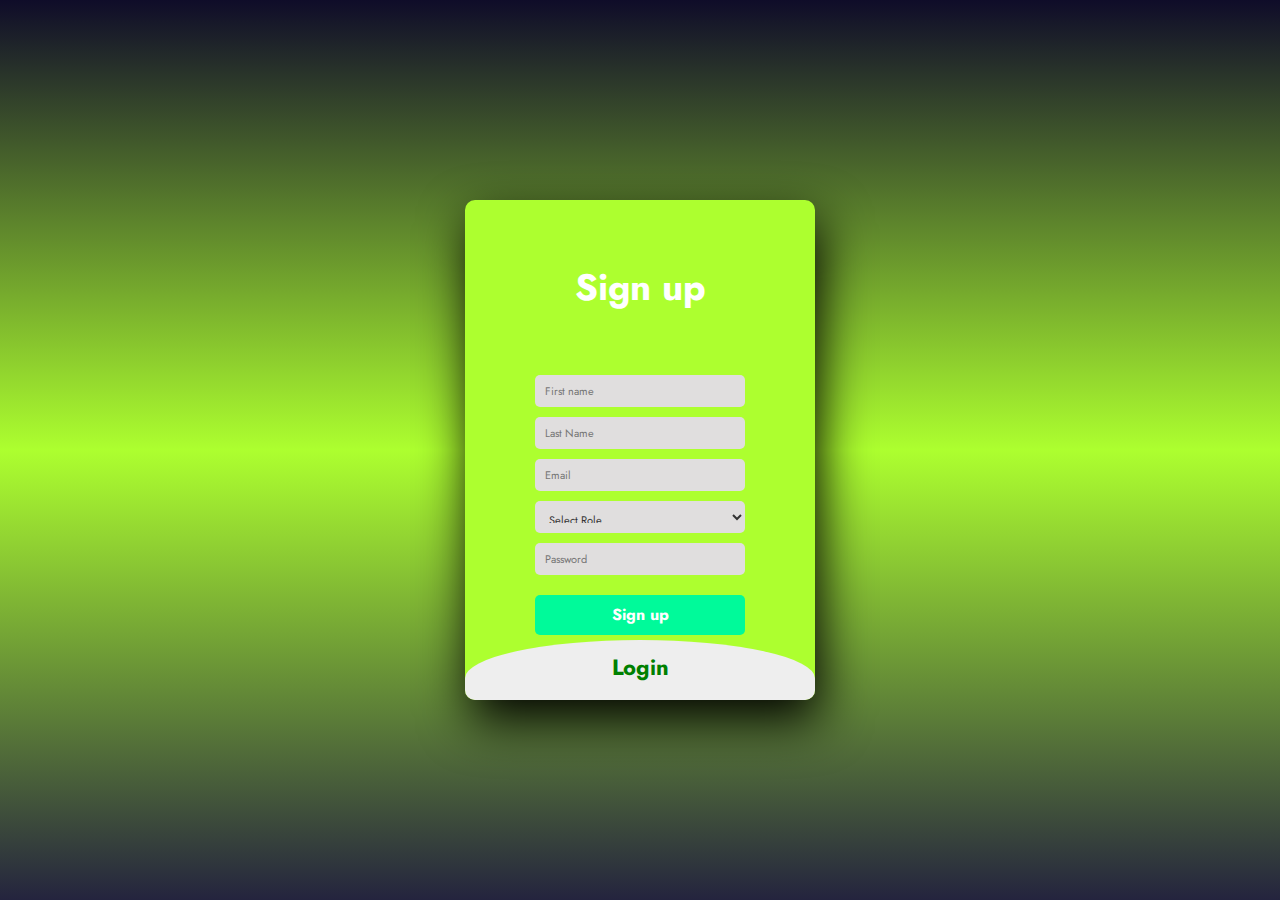
<file: index.html>
<!DOCTYPE html>
<html>
<head>
	<title>Slide Navbar</title>
	<meta charset="UTF-8">
	<meta name="viewport" content="width=device-width, initial-scale=1.0">
	<link rel="stylesheet"href="Assets/styles/style.css">
	<link rel="stylesheet"href="Assets/styles/dashBoardStyles.css">
	<link href="https://fonts.googleapis.com/css2?family=Jost:wght@500&display=swap" rel="stylesheet">
	<link href="https://cdn.jsdelivr.net/npm/bootstrap@5.3.3/dist/css/bootstrap.min.css" rel="stylesheet" integrity="sha384-QWTKZyjpPEjISv5WaRU9OFeRpok6YctnYmDr5pNlyT2bRjXh0JMhjY6hW+ALEwIH" crossorigin="anonymous">
</head>

<body class="b1">

	<div class="main1">
		<input type="checkbox" id="chk" aria-hidden="true">
			<div class="signup">
				<form>
					<label for="chk" aria-hidden="true" class="label1">Sign up</label>
					<input type="text" name="txt" placeholder="First name" required=""class="field"id="usernameText">
					<input type="email" name="email" placeholder="Last Name" required=""class="field"id="lastname">
					<input type="email" name="email" placeholder="Email" required=""class="field"id="emailText">

					<select class="field" id="roleselect">
						<option value="" disabled selected>Select Role</option>
						<!-- Options will be dynamically added -->
					</select>

					<input type="password" name="pswd" placeholder="Password" required=""class="field"id="passwordtext">
					<button id="signUPBtn"class="button1">Sign up</button>
				</form>
			</div>

			<div class="login">
				<form>
					<label for="chk" aria-hidden="true"class="label1">Login</label>
					<input type="email" name="email" placeholder="Email" required=""class="field" id="emailText2">
					<input type="password" name="pswd" placeholder="Password" required=""class="field" id="passwordtext2">
					<button class="button1"id="signInBTN">Login</button>
				</form>
			</div>
	</div>

	<script src="controller/loginController.js"></script>
	<script src="controller/js/jquery-1.11.3.min.js"></script>
	<script src="https://cdn.jsdelivr.net/npm/bootstrap@5.3.3/dist/js/bootstrap.bundle.min.js" integrity="sha384-YvpcrYf0tY3lHB60NNkmXc5s9fDVZLESaAA55NDzOxhy9GkcIdslK1eN7N6jIeHz" crossorigin="anonymous"></script>
</body>
</html>
</file>
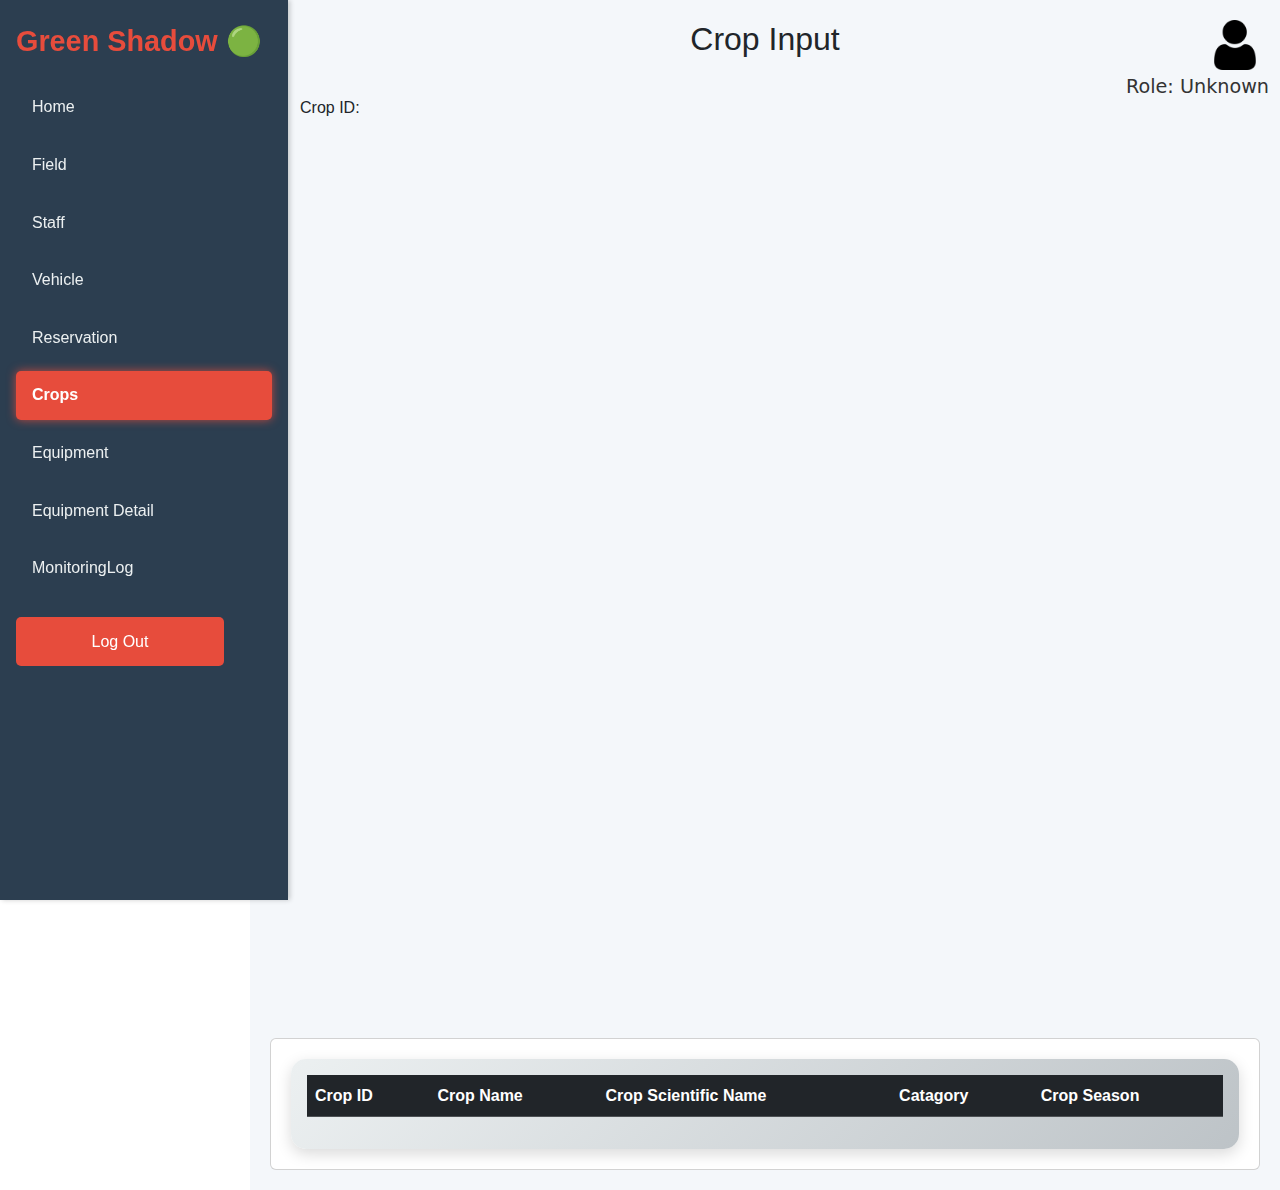
<file: pages/crop.html>
<!DOCTYPE html>
<html lang="en">
<head>
    <meta charset="UTF-8">
    <title>Title</title>
    <link rel="stylesheet" href="../Assets/styles/dashBoardStyles.css">
    <link rel="stylesheet" href="../Assets/styles/style.css">
    <link href="https://cdn.jsdelivr.net/npm/bootstrap@5.3.3/dist/css/bootstrap.min.css" rel="stylesheet" integrity="sha384-QWTKZyjpPEjISv5WaRU9OFeRpok6YctnYmDr5pNlyT2bRjXh0JMhjY6hW+ALEwIH" crossorigin="anonymous">
</head>
<body>

<img src="../Assets/images/menu.png" class="hamburger" id="hamburger">
<div class="header-container" style="position: relative;">
    <img src="../Assets/images/user.png" class="account" id="accountIcon" alt="Account Icon">
    <h1 id="accountname">example</h1>
</div>
<div class="dashboard-container">
    <!-- Sidebar -->
    <aside class="sidebar" id="sidebar">

        <h2>Green Shadow 🟢</h2>
        <nav class="sidebar-nav">
            <a href="dashBoard.html">Home</a>
            <a href="field.html">Field</a>
            <a href="staffPage.html">Staff</a>
            <a href="vehicle.html">Vehicle</a>
            <a href="reservation.html">Reservation</a>
            <a href="crop.html"class="active">Crops</a>
            <a href="equipMent.html">Equipment</a>
            <a href="equipmentDetail.html">Equipment Detail</a>
            <a href="monitoringLog.html">MonitoringLog</a>
            <button id="logoutBtn" style="width: 13rem;">Log Out</button>
        </nav>
    </aside>

    <!-- Main Content -->
    <main class="content ">
        <h2 class="text-center">Crop Input</h2>
        <div style="padding: 30px;">
            Crop ID:<label id="lbl4"></label>
        </div>
        <br>
        <br>
        <div class="card anim1">
            <div class="card-body mainContent">

                <div class="input-group mb-4">
                    <span class="input-group-text" id="addon-wrapping1">Crop Name</span>
                    <input id="cropName_C" type="text" class="form-control" placeholder="Enter Crop name" aria-label="Field Name" aria-describedby="addon-wrapping">
                </div>

                <div class="input-group mb-4">
                    <span class="input-group-text" id="addon-wrapping2">Crop Scientific Name</span>
                    <input id="cropScientific_C" type="text" class="form-control" placeholder="Enter Scientific name" aria-label="Field Name" aria-describedby="addon-wrapping">
                </div>


                <div class="input-group mb-3">
                    <label class="input-group-text" for="category_C">Category</label>
                    <select class="form-select" id="category_C">
                        <option selected>Choose...</option>
                        <!--<option value="1">One</option>
                        <option value="2">Two</option>
                        <option value="3">Three</option>-->
                    </select>
                </div>

                <div class="input-group mb-3">
                    <label class="input-group-text" for="cropSeason_C">Crop Season</label>
                    <select class="form-select" id="cropSeason_C">
                        <option selected>Choose...</option>
                        <!--<option value="1">One</option>
                        <option value="2">Two</option>
                        <option value="3">Three</option>-->
                    </select>
                </div>

                <div class="">
                    <div class="input-group mb-4">
                        <input  type="file" class="form-control" id="inputGroupFile01">
                    </div>

                    <img id="previewImage3" class="rounded float-start mb-4" style="max-width: 45%;" alt="Preview Image 1">
                </div>
                <br>
                <br>
                <br>
                <br>
                <br>
                <br>
                <br>
                <br>
                <br>
                <br>
                <br>
                <br>
                <br>
                <br>
                <br>
                <br>

                <button type="button" class="btn btn-primary button10" id="addBtn_C">ADD</button>
                <button type="button" class="btn btn-secondary button10"id="updateBtn_C">UPDATE</button>
                <button type="button" class="btn btn-success button10"id="deleteBtn_C">DELETE</button>
                <button type="button" class="btn btn-danger button10"id="resetBtn_C">RESET</button>
            </div>
        </div>
        <br>
        <div class="card">
            <div class="card-body mainContent">
                <table id="cropTable" class="table table-dark ">
                    <thead>
                    <tr>
                        <th scope="col">Crop ID</th>
                        <th scope="col">Crop Name </th>
                        <th scope="col">Crop Scientific Name</th>
                        <th scope="col">Catagory</th>
                        <th scope="col">Crop Season</th>
                    </tr>
                    </thead>
                    <tbody>

                    </tbody>
                </table>
            </div>
        </div>
    </main>
</div>
<script src="../controller/dashBoardController.js"></script>
<script src="../controller/cropController.js"></script>
<!--<script src="../controller/fieldController.js"></script>-->
<script src="../controller/js/jquery-1.11.3.min.js"></script>
<script src="https://code.jquery.com/jquery-3.6.0.min.js"></script>
<script src="https://cdn.jsdelivr.net/npm/bootstrap@5.3.3/dist/js/bootstrap.bundle.min.js" integrity="sha384-YvpcrYf0tY3lHB60NNkmXc5s9fDVZLESaAA55NDzOxhy9GkcIdslK1eN7N6jIeHz" crossorigin="anonymous"></script>

</body>
</html>
</file>
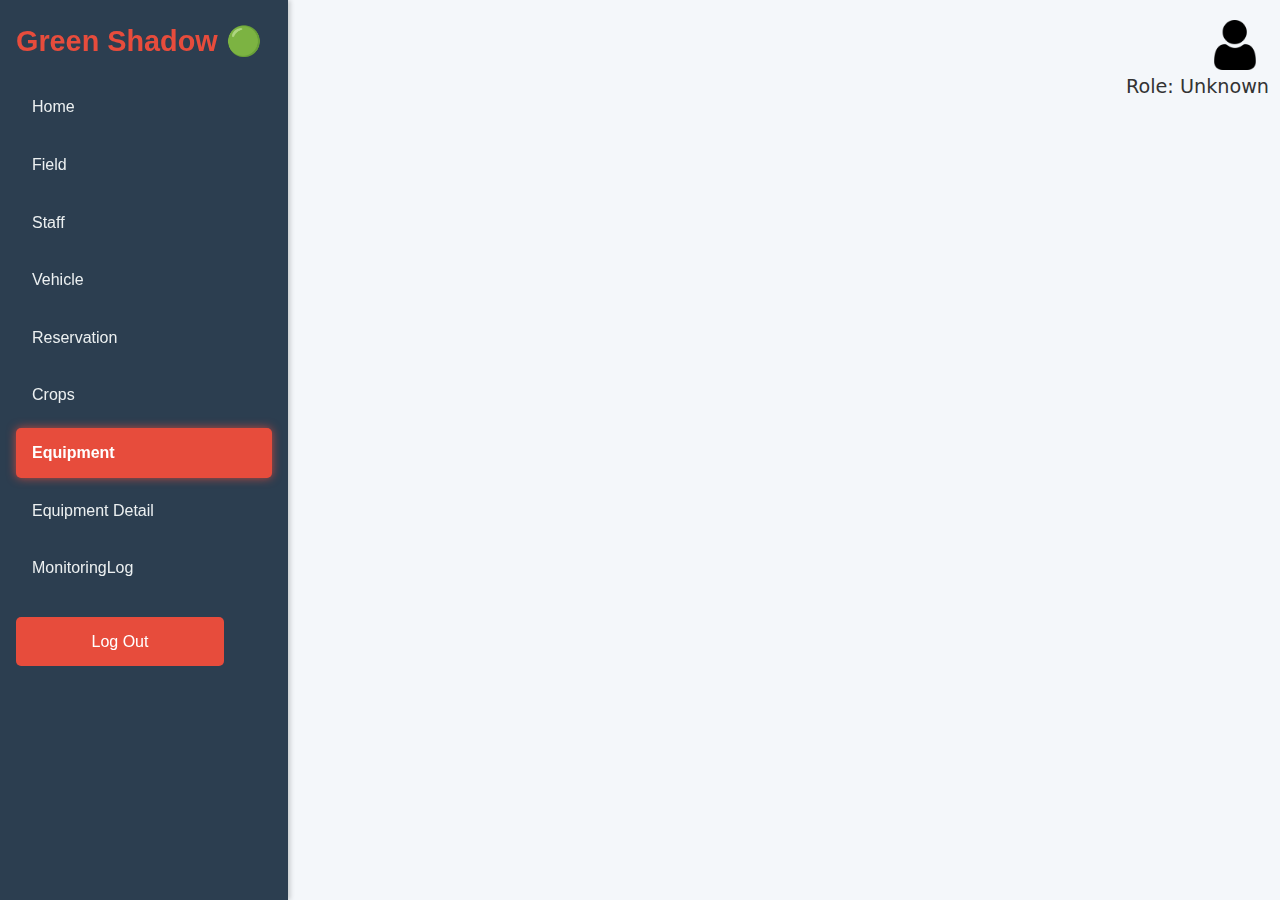
<file: pages/equipMent.html>
<!DOCTYPE html>
<html lang="en">
<head>
    <meta charset="UTF-8">
    <title>Title</title>
  <link rel="stylesheet" href="../Assets/styles/dashBoardStyles.css">
      <link rel="stylesheet" href="../Assets/styles/style.css">
  <link href="https://cdn.jsdelivr.net/npm/bootstrap@5.3.3/dist/css/bootstrap.min.css" rel="stylesheet" integrity="sha384-QWTKZyjpPEjISv5WaRU9OFeRpok6YctnYmDr5pNlyT2bRjXh0JMhjY6hW+ALEwIH" crossorigin="anonymous">

</head>
<body>

<img src="../Assets/images/menu.png" class="hamburger" id="hamburger">
<div class="header-container" style="position: relative;">
  <img src="../Assets/images/user.png" class="account" id="accountIcon" alt="Account Icon">
  <h1 id="accountname"></h1>
</div>
<div class="dashboard-container">
  <!-- Sidebar -->
  <aside class="sidebar" id="sidebar">

    <h2>Green Shadow 🟢</h2>
    <nav class="sidebar-nav">
      <a href="dashBoard.html">Home</a>
      <a href="field.html">Field</a>
      <a href="staffPage.html">Staff</a>
      <a href="vehicle.html">Vehicle</a>
      <a href="reservation.html">Reservation</a>
      <a href="crop.html">Crops</a>
      <a href="equipMent.html"class="active">Equipment</a>
      <a href="equipmentDetail.html">Equipment Detail</a>
      <a href="monitoringLog.html">MonitoringLog</a>
      <button id="logoutBtn" style="width: 13rem;">Log Out</button>
    </nav>
  </aside>

  <!-- Main Content -->
  <main class="content ">

    <h2 class="text-center anim1">Equipment Input</h2>
    <br>
    <br>
    <div class="card anim1">
      <div class="card-body mainContent">
        <div class="card-body">

          Equipment Code:<label id="lbl4"> </label>
          <br>
          <br>
          <br>
          <!-- Field Name -->
          <div class="input-group mb-4">
            <span class="input-group-text" id="addon-wrapping">Equipment</span>
            <input id="equip_E" type="text" class="form-control" placeholder="Enter field name" aria-label="Field Name" aria-describedby="addon-wrapping">
          </div>
          <br>
          <div class="input-group mb-3">
            <label class="input-group-text" for="type_E">Type</label>
            <select class="form-select" id="type_E">
              <option selected>Choose...</option>
              <!--<option value="1">One</option>
              <option value="2">Two</option>
              <option value="3">Three</option>-->
            </select>
          </div>
          <br>
          <div class="input-group mb-3">
            <label class="input-group-text" for="status_E">Status</label>
            <select class="form-select" id="status_E">
              <option selected>Choose...</option>
              <!--<option value="1">One</option>
              <option value="2">Two</option>
              <option value="3">Three</option>-->
            </select>
          </div>

        </div>
        <br>
        <button type="button" class="btn btn-primary"id="addBtn_E">ADD</button>
        <button type="button" class="btn btn-secondary"id="updateBtn_E">UPDATE</button>
        <button type="button" class="btn btn-success delete"id="deleteBtn_E">DELETE</button>
        <button type="button" class="btn btn-danger" id="resetBtn_E">RESET</button>
      </div>
      <div class="card-body mainContent">
        <table class="table table-dark"id="equipmentTable">
          <thead>
          <tr>
            <th scope="col">Equipment Code</th>
            <th scope="col">Equipment Name</th>
            <th scope="col">Equipment Type</th>
            <th scope="col">Status</th>
          </tr>
          </thead>
          <tbody>

          </tbody>
        </table>
      </div>
    </div>
  </main>

  </section>

  </main>
</div>
<script src="../controller/dashBoardController.js"></script>
<script src="../controller/equipmentController.js"></script>
<!--<script src="../controller/fieldController.js"></script>-->
<script src="../controller/js/jquery-1.11.3.min.js"></script>
<script src="https://code.jquery.com/jquery-3.6.0.min.js"></script>
<script src="https://cdn.jsdelivr.net/npm/bootstrap@5.3.3/dist/js/bootstrap.bundle.min.js" integrity="sha384-YvpcrYf0tY3lHB60NNkmXc5s9fDVZLESaAA55NDzOxhy9GkcIdslK1eN7N6jIeHz" crossorigin="anonymous"></script>


</body>
</html>
</file>
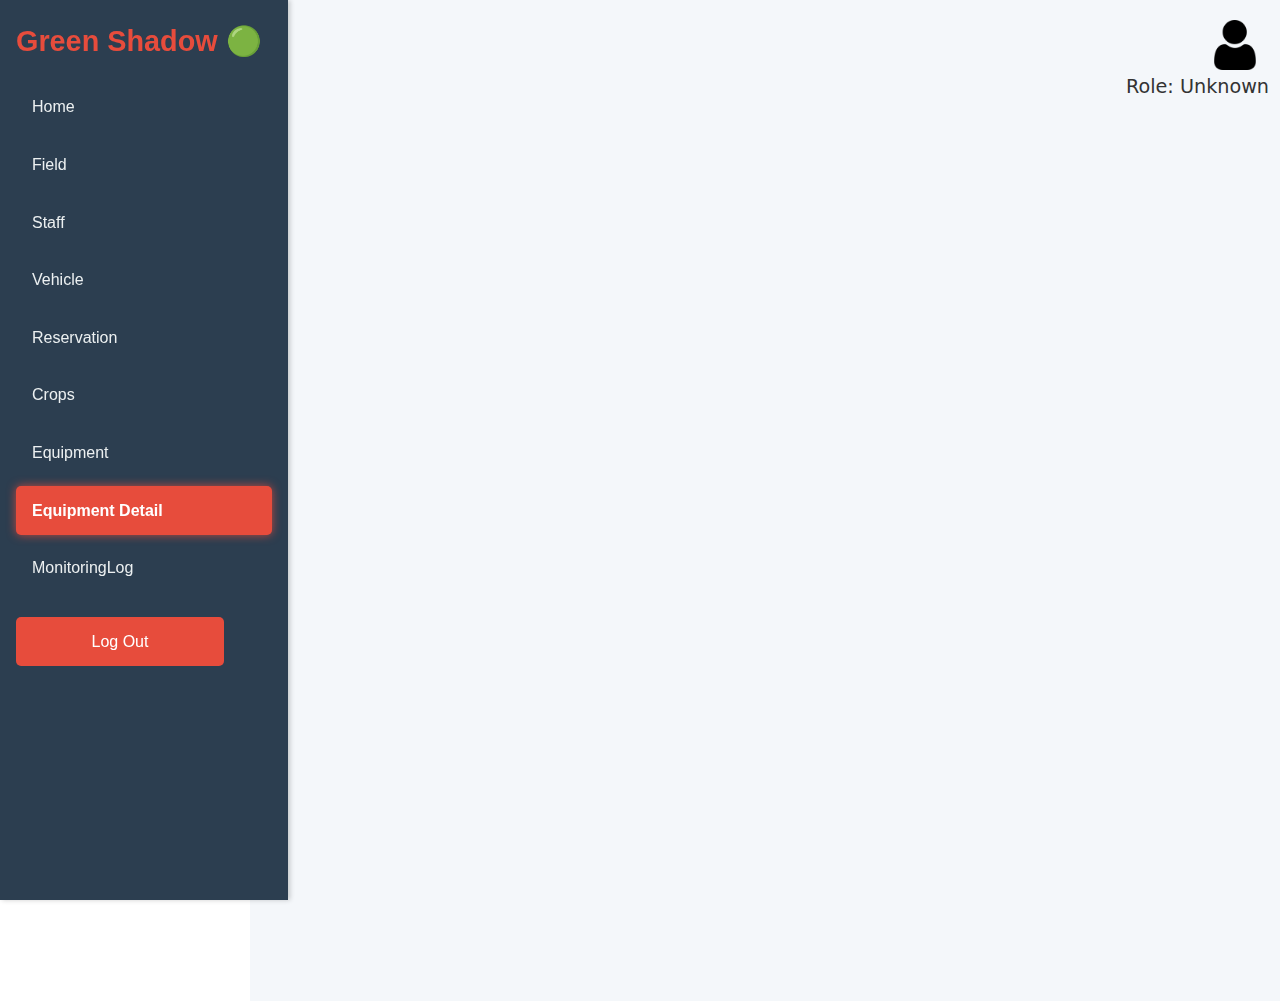
<file: pages/equipmentDetail.html>
<!DOCTYPE html>
<html lang="en">
<head>
    <meta charset="UTF-8">
    <title>Title</title>
  <link rel="stylesheet" href="../Assets/styles/dashBoardStyles.css">
      <link rel="stylesheet" href="../Assets/styles/style.css">
  <link href="https://cdn.jsdelivr.net/npm/bootstrap@5.3.3/dist/css/bootstrap.min.css" rel="stylesheet" integrity="sha384-QWTKZyjpPEjISv5WaRU9OFeRpok6YctnYmDr5pNlyT2bRjXh0JMhjY6hW+ALEwIH" crossorigin="anonymous">

</head>
<body>

<img src="../Assets/images/menu.png" class="hamburger" id="hamburger">
<div class="header-container" style="position: relative;">
  <img src="../Assets/images/user.png" class="account" id="accountIcon" alt="Account Icon">
  <h1 id="accountname">example</h1>
</div>
<div class="dashboard-container">
  <!-- Sidebar -->
  <aside class="sidebar" id="sidebar">

    <h2>Green Shadow 🟢</h2>
    <nav class="sidebar-nav">
      <a href="dashBoard.html">Home</a>
      <a href="field.html">Field</a>
      <a href="staffPage.html">Staff</a>
      <a href="vehicle.html">Vehicle</a>
      <a href="reservation.html">Reservation</a>
      <a href="crop.html">Crops</a>
      <a href="equipMent.html">Equipment</a>
      <a href="equipmentDetail.html"class="active">Equipment Detail</a>
      <a href="monitoringLog.html">MonitoringLog</a>

      <button id="logoutBtn" style="width: 13rem;">Log Out</button>
    </nav>
  </aside>

  <!-- Main Content -->
  <main class="content ">

    <h2 class="text-center anim1">Equipment Detail</h2>
    <br>
    <br>
    <div class="card anim1">
      <div class="card-body mainContent">
        <div class="card-body">

          Equipment Detail Receipt Number:<label id="lbl6"> </label>
          <br>
          <br>
          <br>
          <div class="input-group mb-3">
            <label class="input-group-text" for="staffID_ED">Staff ID</label>
            <select class="form-select" id="staffID_ED">
              <option selected>Choose...</option>
              <!--<option value="1">One</option>
              <option value="2">Two</option>
              <option value="3">Three</option>-->
            </select>
          </div>
          <br>
          <div class="input-group mb-3">
            <label class="input-group-text" for="fieldID_ED">Field ID</label>
            <select class="form-select" id="fieldID_ED">
              <option selected>Choose...</option>
              <!--<option value="1">One</option>
              <option value="2">Two</option>
              <option value="3">Three</option>-->
            </select>
          </div>
          <br>
          <div class="input-group mb-3">
            <label class="input-group-text" for="equipID_ED">Equip ID</label>
            <select class="form-select" id="equipID_ED">
              <option selected>Choose...</option>
              <!--<option value="1">One</option>
              <option value="2">Two</option>
              <option value="3">Three</option>-->
            </select>
          </div>
          <br>
          <div class="form-group">
            <label for="logDate_ED">Date</label>
            <input type="date" class="form-control" id="logDate_ED" name="dateInput">
          </div>
          <br>
          <div class="mb-3">
            <label for="reason_Dis" class="form-label">Reason</label>
            <textarea class="form-control" id="reason_Dis" rows="3"></textarea>
          </div>
          <br>


        </div>
        <br>
        <button type="button" class="btn btn-primary"id="addBtn_ED">ADD</button>
        <button type="button" class="btn btn-secondary"id="updateBtn_ED">UPDATE</button>
        <button type="button" class="btn btn-success delete"id="deleteBtn_ED">DELETE</button>
        <button type="button" class="btn btn-danger" id="resetBtn_ED">RESET</button>
      </div>
      <div class="card-body mainContent">
        <table class="table table-dark"id="vehicleTable">
          <thead>
          <tr>
            <th scope="col">EquipmentDetail Receipt Number</th>
            <th scope="col">Staff ID</th>
            <th scope="col">Field ID</th>
            <th scope="col">Equip ID</th>
            <th scope="col">Date</th>
            <th scope="col">Reason for Borrowing</th>
          </tr>
          </thead>
          <tbody>
          </tbody>
        </table>
      </div>
    </div>
  </main>

  </section>

  </main>
</div>
<script src="../controller/dashBoardController.js"></script>
<script src="../controller/EquipmentDetailController.js"></script>
<!--<script src="../controller/fieldController.js"></script>-->
<script src="../controller/js/jquery-1.11.3.min.js"></script>
<script src="https://code.jquery.com/jquery-3.6.0.min.js"></script>
<script src="https://cdn.jsdelivr.net/npm/bootstrap@5.3.3/dist/js/bootstrap.bundle.min.js" integrity="sha384-YvpcrYf0tY3lHB60NNkmXc5s9fDVZLESaAA55NDzOxhy9GkcIdslK1eN7N6jIeHz" crossorigin="anonymous"></script>


</body>
</html>
</file>
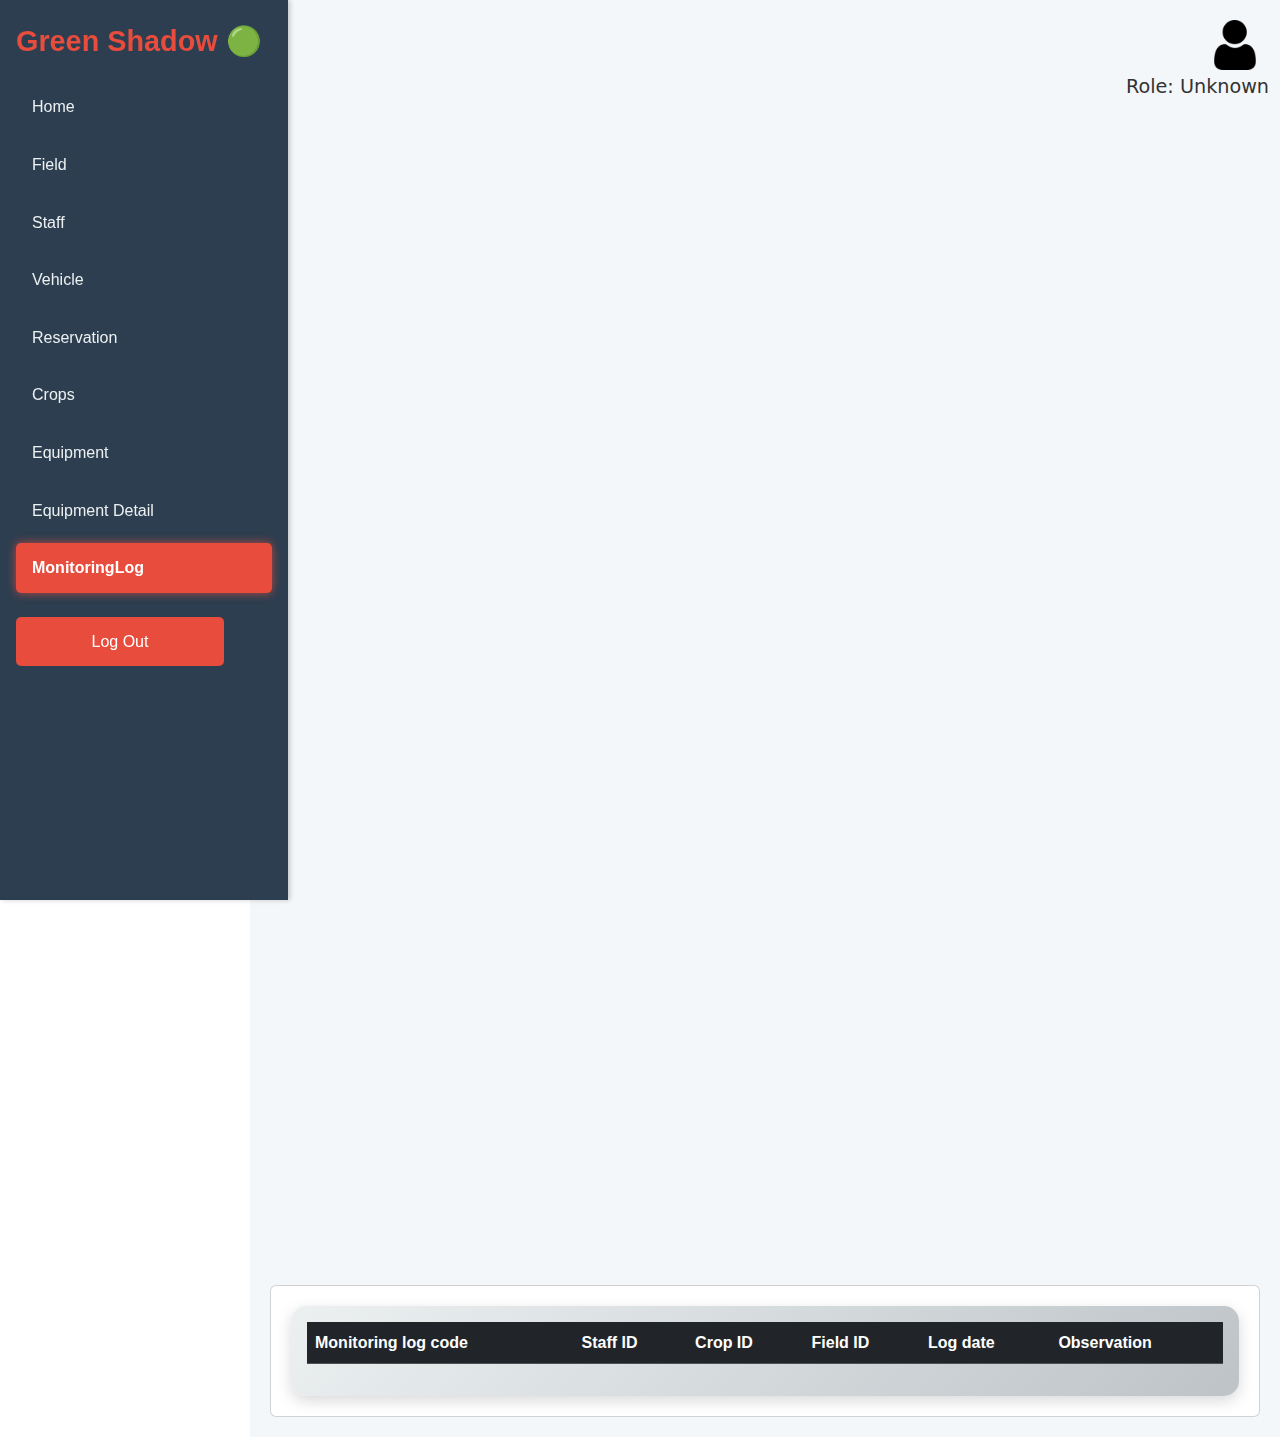
<file: pages/monitoringLog.html>
<!DOCTYPE html>
<html lang="en">
<head>
    <meta charset="UTF-8">
    <title>Title</title>
    <link rel="stylesheet" href="../Assets/styles/dashBoardStyles.css">
        <link rel="stylesheet" href="../Assets/styles/style.css">
    <link href="https://cdn.jsdelivr.net/npm/bootstrap@5.3.3/dist/css/bootstrap.min.css" rel="stylesheet" integrity="sha384-QWTKZyjpPEjISv5WaRU9OFeRpok6YctnYmDr5pNlyT2bRjXh0JMhjY6hW+ALEwIH" crossorigin="anonymous">

</head>
<body>

<img src="../Assets/images/menu.png" class="hamburger" id="hamburger">
<div class="header-container" style="position: relative;">
    <img src="../Assets/images/user.png" class="account" id="accountIcon" alt="Account Icon">
    <h1 id="accountname">example</h1>
</div>
<div class="dashboard-container">
    <!-- Sidebar -->
    <aside class="sidebar" id="sidebar">

        <h2>Green Shadow 🟢</h2>
        <nav class="sidebar-nav">
            <a href="dashBoard.html">Home</a>
            <a href="field.html">Field</a>
            <a href="staffPage.html">Staff</a>
            <a href="vehicle.html">Vehicle</a>
            <a href="reservation.html">Reservation</a>
            <a href="crop.html">Crops</a>
            <a href="equipMent.html">Equipment</a>
            <a href="equipmentDetail.html">Equipment Detail</a>
            <a href="monitoringLog.html" class="active">MonitoringLog</a>

            <button id="logoutBtn" style="width: 13rem;">Log Out</button>
        </nav>
    </aside>

    <!-- Main Content -->
    <main class="content ">

        <h2 class="text-center anim1">Monitoring Log</h2>
        <br>
        <br>
        <div class="card anim1">
            <div class="card-body mainContent">
                <div class="card-body mainContent">
                    Monitoring Code:<label id="lbl5"> </label>
                    <br>
                    <br>
                    <br>

                    <div class="input-group mb-3">
                        <label class="input-group-text" for="staffID_Ml">Staff ID</label>
                        <select class="form-select" id="staffID_Ml">
                            <option selected>Choose...</option>
                        </select>
                    </div>
                   <br>

                    <div class="input-group mb-3">
                        <label class="input-group-text" for="fieldID_Ml">Field ID</label>
                        <select class="form-select" id="fieldID_Ml">
                            <option selected>Choose...</option>
                        </select>
                    </div>
                   <br>
                    <div class="input-group mb-3">
                        <label class="input-group-text" for="cropID_Ml">Crop ID</label>
                        <select class="form-select" id="cropID_Ml">
                            <option selected>Choose...</option>
                        </select>
                    </div>
                    <br>

                    <div class="form-group">
                        <label for="logDate_Ml">Log date</label>
                        <input type="date" class="form-control" id="logDate_Ml" name="dateInput">
                    </div>
                    <br>
                    <div class="mb-3">
                    <label for="observationDis_Ml" class="form-label">Observation Description</label>
                    <textarea class="form-control" id="observationDis_Ml" rows="3"></textarea>
                </div>
                    <div class="input-group mb-4">
                        <input type="file" class="form-control" id="image_Ml">
                    </div>

                    <img id="previewImage3" class="rounded float-start mb-4" style="max-width: 45%;" alt="Crop Image">

                </div>
                <br>
                <br>
                <br>
                <br>
                <br>
                <br>
                <br>
                <br>
                <br>
                <br>
                <br>
                <br>
                <br>
                <br>
                <br>
                <button type="button" class="btn btn-primary"id="addBtn_Ml">ADD</button>
                <button type="button" class="btn btn-secondary"id="updateBtn_Ml">UPDATE</button>
                <button type="button" class="btn btn-success delete"id="deleteBtn_Ml">DELETE</button>
                <button type="button" class="btn btn-danger" id="resetBtn_Ml">RESET</button>

            </div>
            </div>
        <div class="card">
            <div class="card-body mainContent">
                <table class="table table-dark"id="equipmentTable">
                    <thead>
                    <tr>
                        <th scope="col">Monitoring log code</th>
                        <th scope="col">Staff ID</th>
                        <th scope="col">Crop ID</th>
                        <th scope="col">Field ID</th>
                        <th scope="col">Log date</th>
                        <th scope="col">Observation</th>
                    </tr>
                    </thead>
                    <tbody>

                    </tbody>
                </table>
            </div>
        </div>
    </main>

    </section>

    </main>
</div>
<script src="../controller/dashBoardController.js"></script>
<script src="../controller/monitoringLogController.js"></script>
<!--<script src="../controller/fieldController.js"></script>-->
<script src="../controller/js/jquery-1.11.3.min.js"></script>
<script src="https://code.jquery.com/jquery-3.6.0.min.js"></script>
<script src="https://cdn.jsdelivr.net/npm/bootstrap@5.3.3/dist/js/bootstrap.bundle.min.js" integrity="sha384-YvpcrYf0tY3lHB60NNkmXc5s9fDVZLESaAA55NDzOxhy9GkcIdslK1eN7N6jIeHz" crossorigin="anonymous"></script>


</body>
</html>
</file>
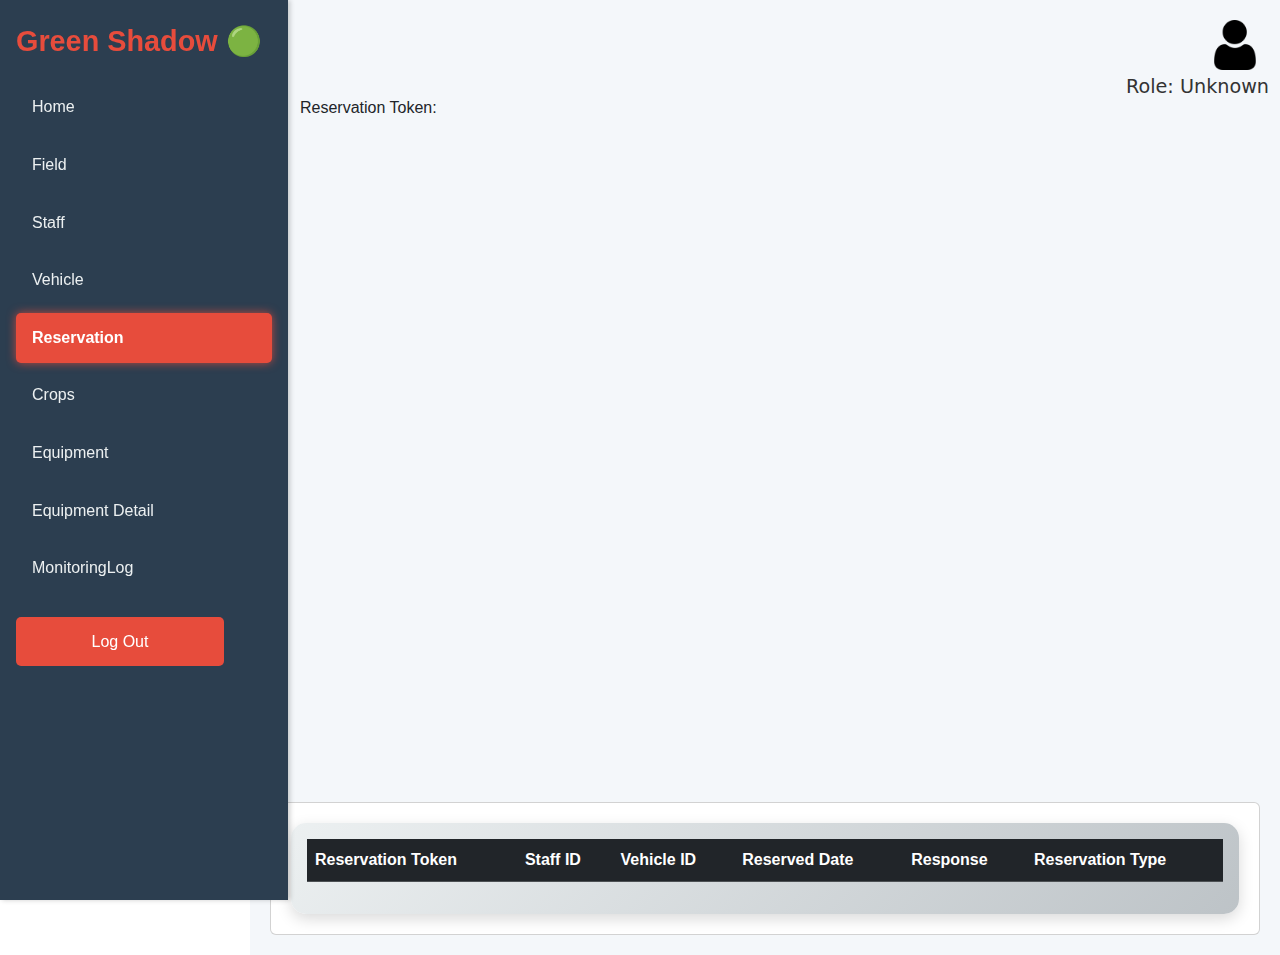
<file: pages/reservation.html>
<!DOCTYPE html>
<html lang="en">
<head>
    <meta charset="UTF-8">
    <title>Title</title>
  <link rel="stylesheet" href="../Assets/styles/dashBoardStyles.css">
      <link rel="stylesheet" href="../Assets/styles/style.css">
  <link href="https://cdn.jsdelivr.net/npm/bootstrap@5.3.3/dist/css/bootstrap.min.css" rel="stylesheet" integrity="sha384-QWTKZyjpPEjISv5WaRU9OFeRpok6YctnYmDr5pNlyT2bRjXh0JMhjY6hW+ALEwIH" crossorigin="anonymous">

</head>

<body>
<img src="../Assets/images/menu.png" class="hamburger" id="hamburger">
<div class="header-container" style="position: relative;">
  <img src="../Assets/images/user.png" class="account" id="accountIcon" alt="Account Icon">
  <h1 id="accountname">example</h1>
</div>
<div class="dashboard-container">
  <!-- Sidebar -->
  <aside class="sidebar" id="sidebar">

    <h2>Green Shadow 🟢</h2>
    <nav class="sidebar-nav">
      <a href="dashBoard.html">Home</a>
      <a href="field.html">Field</a>
      <a href="staffPage.html">Staff</a>
      <a href="vehicle.html">Vehicle</a>
      <a href="reservation.html"class="active">Reservation</a>
      <a href="crop.html">Crops</a>
      <a href="equipMent.html">Equipment</a>
      <a href="equipmentDetail.html">Equipment Detail</a>
      <a href="monitoringLog.html">MonitoringLog</a>
      <button id="logoutBtn" style="width: 13rem;">Log Out</button>
    </nav>
  </aside>

  <!-- Main Content -->
  <main class="content ">
    <h2 class="text-center anim1">Reservation</h2>
  <div style="padding: 30px;">
    Reservation Token:<label id="lbl3"></label>
  </div>
  <br>
    <br>
     <div class="card mainContent anim1">
      <div class="card-body">
        <div class="input-group mb-3">
          <label class="input-group-text" for="staffID_R">Staff ID</label>
          <select class="form-select" id="staffID_R">
            <option selected>Choose...</option>
            <!--<option value="1">One</option>
            <option value="2">Two</option>
            <option value="3">Three</option>-->
          </select>
        </div>
        <br>
        <div class="input-group mb-3">
          <label class="input-group-text" for="vehicleID_R">Vehicle ID</label>
          <select class="form-select" id="vehicleID_R">
            <option selected>Choose...</option>
            <!--<option value="1">One</option>
            <option value="2">Two</option>
            <option value="3">Three</option>-->
          </select>
        </div>
        <br>
        <div class="form-group">
          <label for="reservedDate_R" style="position: relative;left: 5px">Reserved Date</label>
          <input type="date" class="form-control" id="reservedDate_R" name="dateInput">
        </div>
        <br>
        <div class="input-group mb-3">
          <label class="input-group-text" for="responseType_R">Response</label>
          <select class="form-select" id="responseType_R">
            <option selected>Choose...</option>
            <!--<option value="1">One</option>
            <option value="2">Two</option>
            <option value="3">Three</option>-->
          </select>
        </div>
        <br>
          <div class="input-group mb-3">
            <label class="input-group-text" for="reservationType_R">Reservation Type</label>
            <select class="form-select" id="reservationType_R">
              <option selected>Choose...</option>
              <!--<option value="1">One</option>
              <option value="2">Two</option>
              <option value="3">Three</option>-->
            </select>
          </div>
        <br>
        <button type="button" class="btn btn-primary" id="addBtn_R">ADD</button>
        <button type="button" class="btn btn-secondary"id="updateBtn_R">UPDATE</button>
        <button type="button" class="btn btn-success"id="deleteBtn_R">DELETE</button>
        <button type="button" class="btn btn-danger"id="resetBtn_R">RESET</button>
      </div>
    </div>
    <br>
    <div class="card">
      <div class="card-body mainContent">
        <table id="fieldsTable" class="table table-dark ">
          <thead>
          <tr>
            <th scope="col">Reservation Token</th>
            <th scope="col">Staff ID</th>
            <th scope="col">Vehicle ID</th>
            <th scope="col">Reserved Date</th>
            <th scope="col">Response</th>
            <th scope="col">Reservation Type</th>
          </tr>
          </thead>
          <tbody>

          </tbody>
        </table>
      </div>
    </div>
  </main>
</div>
<script src="../controller/dashBoardController.js"></script>
<script src="../controller/reservationController.js"></script>
<!--<script src="../controller/fieldController.js"></script>-->
<script src="../controller/js/jquery-1.11.3.min.js"></script>
<script src="https://code.jquery.com/jquery-3.6.0.min.js"></script>
<script src="https://cdn.jsdelivr.net/npm/bootstrap@5.3.3/dist/js/bootstrap.bundle.min.js" integrity="sha384-YvpcrYf0tY3lHB60NNkmXc5s9fDVZLESaAA55NDzOxhy9GkcIdslK1eN7N6jIeHz" crossorigin="anonymous"></script>

</body>
</html>
</file>
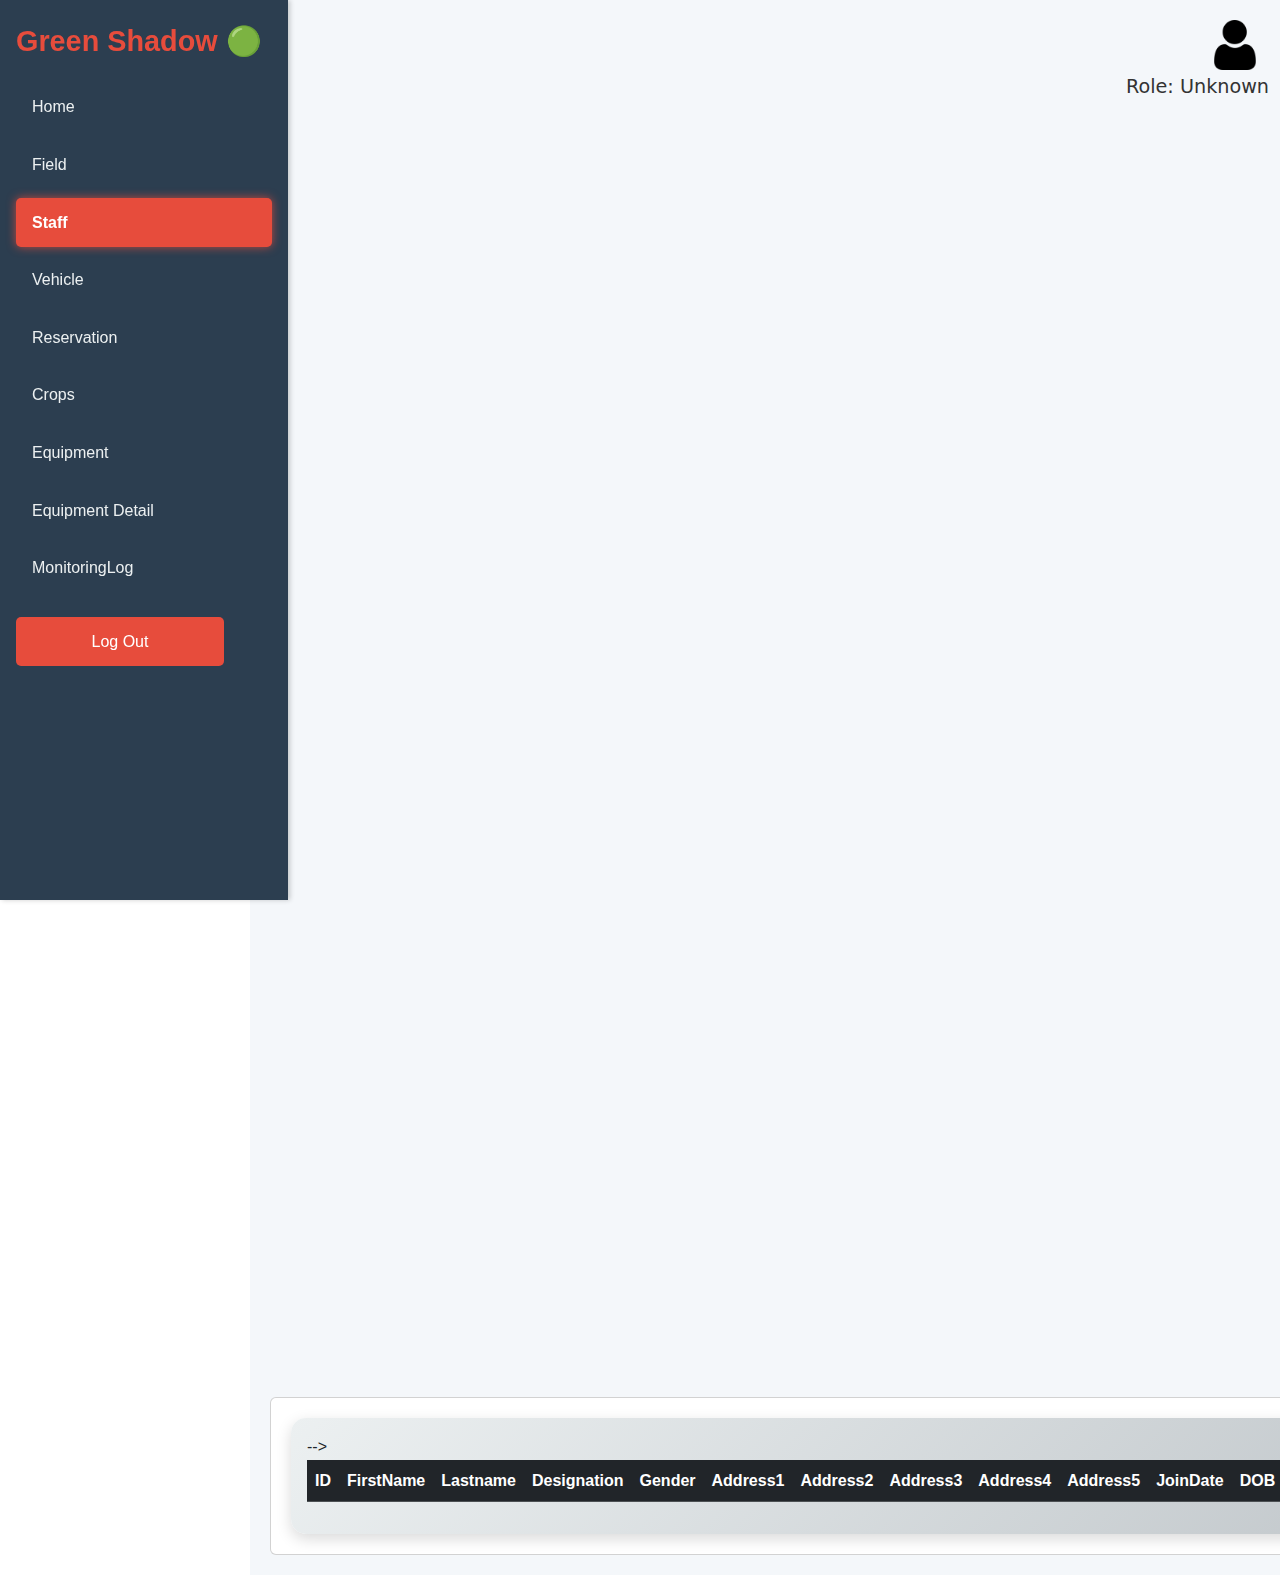
<file: pages/staffPage.html>
<!DOCTYPE html>
<html lang="en">
<head>
    <meta charset="UTF-8">
    <title>Home</title>
    <link rel="stylesheet" href="../Assets/styles/dashBoardStyles.css">
    <link rel="stylesheet" href="../Assets/styles/style.css">
    <link href="https://cdn.jsdelivr.net/npm/bootstrap@5.3.3/dist/css/bootstrap.min.css" rel="stylesheet" integrity="sha384-QWTKZyjpPEjISv5WaRU9OFeRpok6YctnYmDr5pNlyT2bRjXh0JMhjY6hW+ALEwIH" crossorigin="anonymous">

</head>
<body>
<img src="../Assets/images/menu.png" class="hamburger" id="hamburger">
<div class="header-container" style="position: relative;">
    <img src="../Assets/images/user.png" class="account" id="accountIcon" alt="Account Icon">
    <h1 id="accountname">example</h1>
</div>
<div class="dashboard-container">
    <!-- Sidebar -->
    <aside class="sidebar" id="sidebar">

        <h2>Green Shadow 🟢</h2>
        <nav class="sidebar-nav">
            <a href="dashBoard.html">Home</a>
            <a href="field.html">Field</a>
            <a href="staffPage.html"class="active">Staff</a>
            <a href="vehicle.html">Vehicle</a>
            <a href="reservation.html">Reservation</a>
            <a href="crop.html">Crops</a>
            <a  href="equipMent.html">Equipment</a>
            <a href="equipmentDetail.html">Equipment Detail</a>
            <a href="monitoringLog.html">MonitoringLog</a>
            <button id="logoutBtn" style="width: 13rem;">Log Out</button>
        </nav>
    </aside>

    <!-- Main Content -->
    <main class="content ">

            <div class="class-body anim1">

                <h2 class="text-center">Staff Input</h2>

                Staff ID: <label id="lbl2"></label>
            </div>

        <br>
        <div class="card mainContent anim1">
            <div class="card-body">
                <div class="input-group flex-nowrap">
                    <span class="input-group-text" id="addon-wrapping1">First Name</span>
                    <input type="text" class="form-control" placeholder="Username" aria-label="Username" aria-describedby="addon-wrapping" id="staffName" >
                </div>
                <br>
                <div class="input-group flex-nowrap">
                    <span class="input-group-text" id="addon-wrapping2">Last Name</span>
                    <input id="staffsecond" type="text" class="form-control" placeholder="Username" aria-label="Username" aria-describedby="addon-wrapping">
                </div>
                <br>
                <div class="input-group flex-nowrap">
                    <span class="input-group-text" id="addon-wrapping3">Designation</span>
                    <input id="designation" type="text" class="form-control" placeholder="Username" aria-label="Username" aria-describedby="addon-wrapping">
                </div>
                <br>
                <div class="input-group mb-3">
                    <label class="input-group-text" for="disabledSelect">Gender</label>
                    <select class="form-select" id="disabledSelect">
                           <option selected>Choose...</option>

                     </select>
                </div>
                <br>
                <div class="input-group flex-nowrap">
                    <span class="input-group-text" id="addon-wrapping4">Address 1</span>
                    <input  id="addresstext1" type="text" class="form-control" placeholder="Username"aria-label="Username" aria-describedby="addon-wrapping">
                </div>
                <br>
                <div class="input-group flex-nowrap">
                    <span class="input-group-text" id="addon-wrapping5">Address 2</span>
                    <input id="addresstext2" type="text" class="form-control" placeholder="Username" aria-label="Username" aria-describedby="addon-wrapping">
                </div>
                <br>
                <div class="input-group flex-nowrap">
                    <span class="input-group-text" id="addon-wrapping6">Address 3</span>
                    <input id="addresstext3"type="text" class="form-control" placeholder="Username" aria-label="Username" aria-describedby="addon-wrapping">
                </div>
                <br>
                <div class="input-group flex-nowrap">
                    <span class="input-group-text" id="addon-wrapping7">Address 4</span>
                    <input id="addresstext4" type="text" class="form-control" placeholder="Username" aria-label="Username" aria-describedby="addon-wrapping">
                </div>
                <br>
                <div class="input-group flex-nowrap">
                    <span class="input-group-text" id="addon-wrapping8">Address 5</span>
                    <input id="addresstext5"type="text" class="form-control" placeholder="Username" aria-label="Username" aria-describedby="addon-wrapping">
                </div>
                <br>
                <div class="form-group">
                    <label for="dateInput">JoinDate</label>
                    <input id="dateInput" type="date" class="form-control" name="dateInput">
                </div>
                <br>
                <div class="form-group">
                    <label for="dateInput">Date of Birth</label>
                    <input type="date" class="form-control" id="dateInput2" name="dateInput">
                </div>
                <br>
                <div class="form-group">
                    <label for="contactNum">Contact Number</label>
                    <input type="tel" class="form-control" id="contactNum" name="contactNumber" placeholder="Enter your contact number" pattern="[0-9]{10}" required>
                </div>
                <br>
                <div class="input-group mb-3">
                    <label class="input-group-text" for="role">Role</label>
                    <select class="form-select" id="role">
                        <option selected>Choose...</option>
                        <!--<option value="1">One</option>
                        <option value="2">Two</option>
                        <option value="3">Three</option>-->
                    </select>
                </div>

                <div class="mb-3">
                    <label for="exampleInputEmail1" class="form-label">Email address</label>
                    <input type="email" class="form-control" id="exampleInputEmail1" aria-describedby="emailHelp">
                </div>
                <br>
                <div class="input-group flex-nowrap">
                    <span class="input-group-text" id="addon-wrapping">Field</span>
                    <input id="field" type="text" class="form-control" placeholder="Username" aria-label="Username" aria-describedby="addon-wrapping">
                </div>
                <br>
                <button type="button" class="btn btn-secondary"id="addBtn">ADD</button>
                <button type="button" class="btn btn-success"id="updateBtn">Update</button>
                <button type="button" class="btn btn-danger"id="deleteBtn2">Delete</button>
                <button type="button" class="btn btn-info" id="resetBtn2">Reset</button>
            </div>
        </div>
        <br>
        <div class="card">
            <div class="card-body mainContent">
                <table class="table table-dark">
                    <thead>
                    <tr>
                        <th scope="col">ID</th>
                        <th scope="col">FirstName</th>
                        <th scope="col">Lastname</th>
                        <th scope="col">Designation</th>
                        <th scope="col">Gender</th>
                        <th scope="col">Address1</th>
                        <th scope="col">Address2</th>
                        <th scope="col">Address3</th>
                        <th scope="col">Address4</th>
                        <th scope="col">Address5</th>
                        <th scope="col">JoinDate</th>
                        <th scope="col">DOB</th>
                        <th scope="col">Role</th>
                        <th scope="col">Contact</th>
                        <th scope="col">Email</th>
                        <th scope="col">Field</th>
                    </tr>
                    </thead>
                    <tbody id="tableBody">
                    <tr>-->
                    </tr>
                    </tbody>
                </table>
            </div>
        </div>
    </main>

    </section>

    </main>
</div>
<script src="../controller/dashBoardController.js"></script>
<script src="../controller/staffController.js"></script>
<!--<script src="../controller/fieldController.js"></script>-->
<script src="../controller/js/jquery-1.11.3.min.js"></script>
<script src="https://code.jquery.com/jquery-3.6.0.min.js"></script>
<script src="https://cdn.jsdelivr.net/npm/bootstrap@5.3.3/dist/js/bootstrap.bundle.min.js" integrity="sha384-YvpcrYf0tY3lHB60NNkmXc5s9fDVZLESaAA55NDzOxhy9GkcIdslK1eN7N6jIeHz" crossorigin="anonymous"></script>

</body>
</html>
</file>
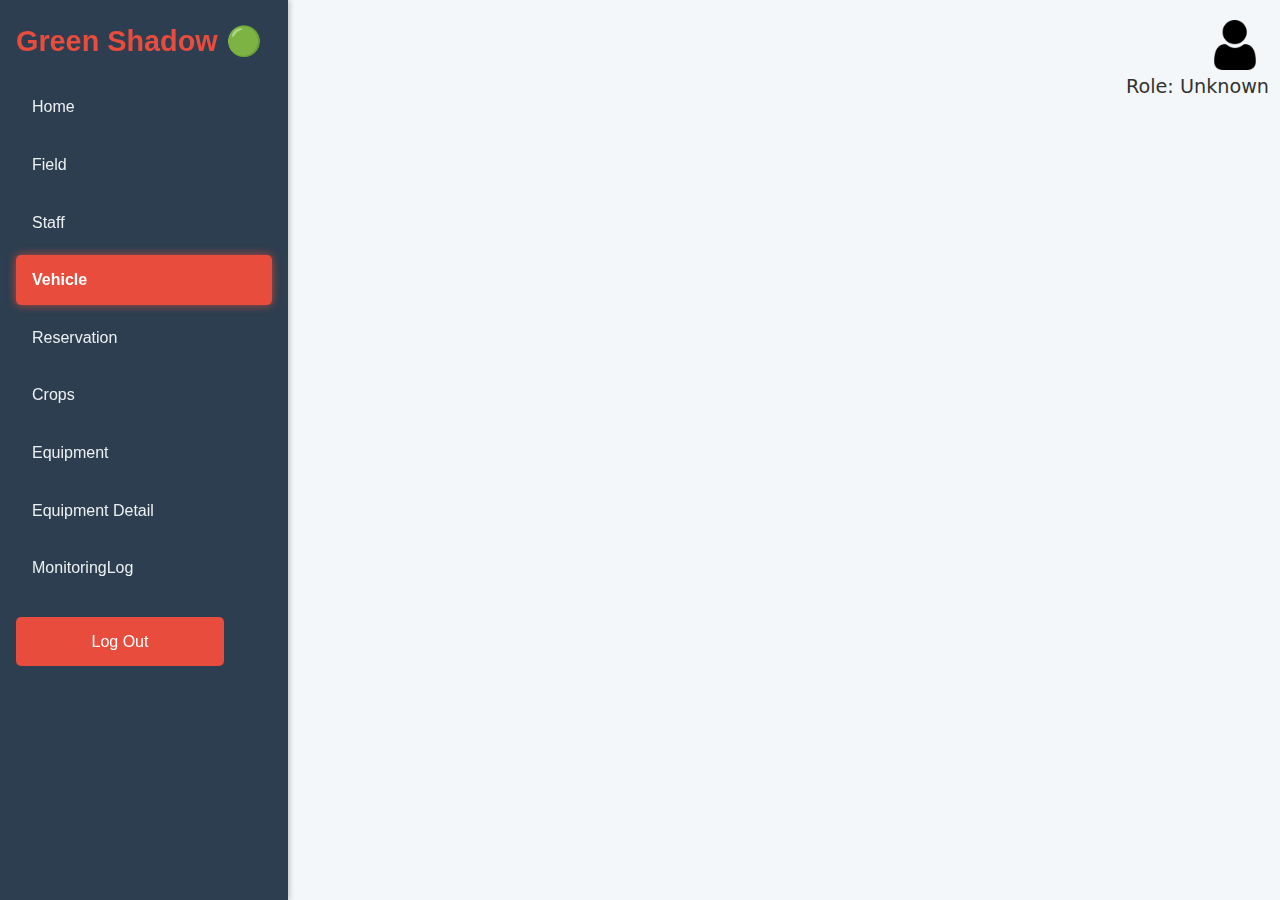
<file: pages/vehicle.html>
<!DOCTYPE html>
<html lang="en">
<head>
  <meta charset="UTF-8">
  <title>Home</title>
  <link rel="stylesheet" href="../Assets/styles/dashBoardStyles.css">
      <link rel="stylesheet" href="../Assets/styles/style.css">
  <link href="https://cdn.jsdelivr.net/npm/bootstrap@5.3.3/dist/css/bootstrap.min.css" rel="stylesheet" integrity="sha384-QWTKZyjpPEjISv5WaRU9OFeRpok6YctnYmDr5pNlyT2bRjXh0JMhjY6hW+ALEwIH" crossorigin="anonymous">

</head>
<body>
<img src="../Assets/images/menu.png" class="hamburger" id="hamburger">
<div class="header-container" style="position: relative;">
  <img src="../Assets/images/user.png" class="account" id="accountIcon" alt="Account Icon">
  <h1 id="accountname"></h1>
</div>
<div class="dashboard-container">
  <!-- Sidebar -->
  <aside class="sidebar" id="sidebar">
    <h2>Green Shadow 🟢</h2>
    <nav class="sidebar-nav">
      <a href="dashBoard.html">Home</a>
      <a href="field.html">Field</a>
      <a href="staffPage.html">Staff</a>
      <a href="vehicle.html"class="active">Vehicle</a>
      <a href="reservation.html">Reservation</a>
      <a href="crop.html">Crops</a>
      <a href="equipMent.html">Equipment</a>
      <a href="equipmentDetail.html">Equipment Detail</a>
      <a href="monitoringLog.html">MonitoringLog</a>

      <button id="logoutBtn" style="width: 13rem;">Log Out</button>
    </nav>
  </aside>

  <!-- Main Content -->
  <main class="content ">
    <div class="card-body anim1">
      <h2 class="text-center">Vehicle Input</h2>
      <br>
      Vehicle Code:<label id="lbl3"> </label>

    </div>
    <br>
    <div class="card anim1">
      <div class="card-body mainContent">

        <div class="input-group mb-3">
          <label class="input-group-text" for="disabledSelect1">Vehicle Catagory</label>
          <select class="form-select" id="disabledSelect1">
            <option selected>Choose...</option>
            <!--                        <option value="1">One</option>-->
            <!--                        <option value="2">Two</option>-->
            <!--                        <option value="3">Three</option>-->

          </select>
        </div>
        <br>
        <div class="input-group mb-3">
          <label class="input-group-text" for="disabledSelect2">Fuel Type</label>
          <select class="form-select" id="disabledSelect2">
            <option selected>Choose...</option>
            <!--                        <option value="1">One</option>-->
            <!--                        <option value="2">Two</option>-->
            <!--                        <option value="3">Three</option>-->

          </select>
        </div>
        <br>

        <div class="input-group flex-nowrap">
          <span class="input-group-text" id="addon-wrapping5">Remarks</span>
          <input  id="remarksV" type="text" class="form-control" placeholder="Enter vehicle brand"aria-label="number" aria-describedby="addon-wrapping">
        </div>
        <br>
          <div class="input-group mb-3">
            <label class="input-group-text" for="disabledSelect4">Status</label>
            <select class="form-select" id="disabledSelect4">
              <option selected>Choose...</option>
              <!--                        <option value="1">One</option>-->
              <!--                        <option value="2">Two</option>-->
              <!--                        <option value="3">Three</option>-->

            </select>
          </div>
         <br>
          <div class="input-group flex-nowrap">
            <span class="input-group-text" id="addon-wrapping4">Number Plate</span>
            <input  id="numberPlateV" type="text" class="form-control" placeholder="Enter the Number Plate"aria-label="number" aria-describedby="addon-wrapping">
          </div>
         <br>
        <button type="button" class="btn btn-primary"id="addBtnV">ADD</button>
        <button type="button" class="btn btn-secondary"id="updateBtnV">UPDATE</button>
        <button type="button" class="btn btn-success delete"id="deleteBtnVvv">DELETE</button>
        <button type="button" class="btn btn-danger" id="resetBtnV">RESET</button>
      </div>
      <div class="card-body mainContent">
        <table class="table table-dark"id="vehicleTable">
          <thead>
          <tr>
            <th scope="col">Vehicle Code</th>
            <th scope="col">Vehicle Catagory</th>
            <th scope="col">Fuel Type</th>
            <th scope="col">Remarks</th>
            <th scope="col">Status</th>
            <th scope="col">Number Plate</th>
          </tr>
          </thead>
          <tbody>
          </tbody>
        </table>
      </div>
    </div>
  </main>

  </section>

  </main>
</div>
<script src="../controller/dashBoardController.js"></script>
<script src="../controller/vehicleController.js"></script>
<!--<script src="../controller/fieldController.js"></script>-->
<script src="../controller/js/jquery-1.11.3.min.js"></script>
<script src="https://code.jquery.com/jquery-3.6.0.min.js"></script>
<script src="https://cdn.jsdelivr.net/npm/bootstrap@5.3.3/dist/js/bootstrap.bundle.min.js" integrity="sha384-YvpcrYf0tY3lHB60NNkmXc5s9fDVZLESaAA55NDzOxhy9GkcIdslK1eN7N6jIeHz" crossorigin="anonymous"></script>

</body>
</html>
</file>
<file: Assets/styles/style.css>
.b1{
	margin: 0;
	padding: 0;
	display: flex;
	justify-content: center;
	align-items: center;
	min-height: 100vh;
	font-family: 'Jost', sans-serif;
	background: linear-gradient(to bottom, #0f0c29, greenyellow, #24243e);
}
.main1{
	width: 350px;
	height: 500px;
	background: greenyellow;
	overflow: hidden;
	border-radius: 10px;
	box-shadow: 5px 20px 50px #000;
}
#updateBtnV{
	display: ruby;
}
#addBTN{
	display: block;
}
.stylecard {
	background: linear-gradient(135deg, #27ae60, #2ecc71); /* Gradient with shades of green */
	border: 1px solid #145a32; /* Dark green border */
	border-radius: 10px; /* Smooth rounded corners */
	box-shadow: 0 4px 8px rgba(0, 0, 0, 0.2); /* Subtle shadow for depth */
	color: #ffffff; /* White text for readability */
	padding: 20px; /* Internal spacing */
	text-align: center; /* Center-align text */
	font-family: 'Arial', sans-serif; /* Clean and modern font */
	font-size: 18px; /* Slightly larger text */
	transition: transform 0.2s, box-shadow 0.2s; /* Animation for hover effect */
}
.mainContent {
	background: linear-gradient(135deg, #ecf0f1, #bdc3c7); /* Light gradient for a clean, professional look */
	border-radius: 15px; /* Smooth, modern corners */
	box-shadow: 0 5px 15px rgba(0, 0, 0, 0.15); /* Gentle shadow for depth */
	padding: 30px; /* Spacious padding for content */
	margin: 20px; /* Margin to separate from other elements */
	font-family: 'Roboto', sans-serif; /* Clean and readable font */
	font-size: 16px; /* Comfortable text size */
	color: #2c3e50; /* Dark gray text for readability */
	line-height: 1.6; /* Improved readability with better spacing */
	transition: transform 0.2s ease-in-out, box-shadow 0.2s ease-in-out; /* Smooth hover animation */
}

.mainContent:hover {
	transform: scale(1.02); /* Slight zoom effect on hover */
	box-shadow: 0 8px 20px rgba(0, 0, 0, 0.25); /* Enhanced shadow on hover */
}

.mainContent h1, .mainContent h2, .mainContent h3 {
	color: #27ae60; /* Green headings to tie into the agricultural theme */
	margin-bottom: 15px; /* Spacing below headings */
	font-weight: bold; /* Make headings stand out */
}

.mainContent p {
	margin-bottom: 20px; /* Spacing below paragraphs */
}

.mainContent a {
	color: #2980b9; /* Blue links for contrast */
	text-decoration: none;
	transform: scale(1.05); /* Slight zoom-in on hover */
	box-shadow: 0 8px 16px rgba(0, 0, 0, 0.3);
}

#chk{
	display: none;
}
.signup{
	position: relative;
	width:100%;
	height: 100%;
}
.label1{
	color: #fff;
	font-size: 2.3em;
	justify-content: center;
	display: flex;
	margin: 60px;
	font-weight: bold;
	cursor: pointer;
	transition: .5s ease-in-out;
}
.field {
	width: 60%;
	height: 32px; /* Increased height for better visibility */
	background: #e0dede;
	display: flex;
	margin: 10px auto;
	padding:10px;
	border: none;
	outline: none;
	border-radius: 5px;
	font-size: 11px; /* Adjusted font size */
	color: #333; /* Text color */
}

.field option {
	color: #333; /* Ensure dropdown options are visible */
}

.field:focus {
	border: 1px solid #7db9e8; /* Add focus style for better UX */
}

.button1{
	width: 60%;
	height: 40px;
	margin: 10px auto;
	justify-content: center;
	display: block;
	color: #fff;
	background: mediumspringgreen;
	font-size: 1em;
	font-weight: bold;
	margin-top: 20px;
	outline: none;
	border: none;
	border-radius: 5px;
	transition: .2s ease-in;
	cursor: pointer;
	
}
button:hover{
	background: green;

}
.login{
	height: 460px;
	background: #eee;
	border-radius: 60% / 10%;
	transform: translateY(-180px);
	transition: .8s ease-in-out;
}
.login label{
	color: green;
	transform: scale(.6);
}
.clickableField:hover{
	background-color: mediumspringgreen;
	cursor: pointer;
}
.clickablecrops:hover{
	background-color: violet;
}
.clickableML:hover{
	background-color: olive;
}
.clickableMLD:hover{
	background-color: olive;
}
.clickableEquipDetails:hover{
	background-color: lightseagreen;
}
#chk:checked ~ .login{
	transform: translateY(-500px);
}
#chk:checked ~ .login .label1{
	transform: scale(1);	
}
#chk:checked ~ .signup .label1{
	transform: scale(.6);
}
</file>
<file: Assets/styles/dashBoardStyles.css>
/* Basic reset */
* {
    margin: 0;
    padding: 0;
    box-sizing: border-box;
}

.title {
    font-size: 3rem;
    text-align: center;
    color: white;
}

h2 {
    font-size: 2em;
    margin: 0.67em 0;
}
/* Layout container */
.dashboard-container {
    display: flex;
    min-height: 100vh;
    font-family: Arial, sans-serif;
}
/*element.style {
    display: block;
    box-sizing: border-box;
    height: 564px;
    width: 576px;
}*/
.piechart_space {
    display: flex; /* Enables flexbox */
    justify-content: center; /* Centers horizontally */
    align-items: center; /* Centers vertically */
    height: 700px; /* Set a height for the container */
    width: 100%; /* Full width of the parent container */
    margin: 0 auto; /* Center the container itself horizontally (optional) */
}

#overviewPieChart {
    display: block; /* Ensures the canvas behaves like a block element */
}


/* Hamburger Icon */
.hamburger {
    display: none; /* Hidden on large screens */
    width: 30px;
    height: 30px;
    position: fixed;
    top: 20px;
    left: 20px;
    /*left 205px*/
    cursor: pointer;
    z-index: 1100;
}

/* Sidebar styles */
.sidebar {
    width: 250px;
    background-color: #2a3f54;
    color: white;
    padding: 20px;
    display: flex;
    flex-direction: column;
    position: fixed;
    left: 0;
    top: 0;
    bottom: 0;
    transform: translateX(0);
    transition: transform 0.3s ease;
    z-index: 1000;
}

.sidebar h2 {
    font-size: 1.5em;
    margin-bottom: 1em;
    color: #f5a623;
}

.sidebar-nav a {
    color: #ffffffb3;
    text-decoration: none;
    padding: 12px 20px;
    display: block;
    border-radius: 5px;
    margin-bottom: 0.5em;
    font-size: 1em;
}

.sidebar-nav a:hover, .sidebar-nav a.active {
    background-color: #1a293a;
    color: white;
}

.sidebar-nav .logout {
    margin-top: auto;
    background-color: #e74c3c;
    text-align: center;
    border-radius: 5px;
}

/* Main content area */
.content {
    flex: 1;
    padding: 20px;
    background-color: #f4f7fa;
    margin-left: 250px; /* Sidebar width */
    transition: margin-left 0.3s ease;
}

/* Overview boxes */
.content-overview {
    display: flex;
    gap: 20px;
    margin-bottom: 20px;
}

.overview-box {
    flex: 1;
    background-color: #ffffff;
    padding: 20px;
    border-radius: 8px;
    box-shadow: 0 4px 8px rgba(0, 0, 0, 0.1);
}

.overview-box h3 {
    font-size: 1.2em;
    color: #333;
}

.overview-box p {
    font-size: 1.5em;
    color: #f5a623;
    margin-top: 10px;
}
.header-container {
    position: relative; /* To position children absolutely if needed */
    text-align: center; /* Center text below the icon */
}
#accountIcon {
    width: 50px; /* Set a default width */
    height: auto; /* Maintain aspect ratio */
    max-width: 100%; /* Ensure it does not exceed its parent container */
    position: absolute; /* Allow positioning */
    top: 20px; /* Distance from the top of the container */
    right: 20px; /* Distance from the right of the container */
}
#accountname {
    margin-top: 70px; /* Space below the icon */
    font-size: 1.2em; /* Adjust font size */
    color: #333; /* Text color */
    position: absolute; /* Allow positioning */
    top: 5px; /* Position it below the icon */
    right: 11px; /* Align it with the icon */
}
.clickable-field-id:hover{
    background-color: mediumspringgreen;
    cursor: pointer;
}
.rowSelect:hover {
    background-color: #e74c3c;
    cursor: pointer;
}
.reservationTable:hover{
    background-color: blue;
}
.equip_table:hover{
    background-color: #f5a623;
}
.anim1 {
    text-align: center;
    animation: fadeSlideIn 1.5s ease-in-out both;
    opacity: 0; /* Initially hidden */
}

.anim1 h1 {
    font-size: 2.5rem;
    color: greenyellow;
    animation: textZoomIn 1.5s ease-in-out both;
}

.anim1 p {
    font-size: 1.2rem;
    color: #2c3e50;
    margin-top: 0.5rem;
    animation: fadeIn 2s ease-in both 0.5s;
}
.sidebar {
    background-color: #2c3e50; /* Sidebar background */
    color: #ecf0f1; /* Text color */
    padding: 1rem;
    width: 18rem; /* Sidebar width */
    height: 100vh; /* Full height */
    position: fixed; /* Fixed position */
    overflow-y: auto; /* Enable scrolling if content exceeds height */
    box-shadow: 2px 0 5px rgba(0, 0, 0, 0.2); /* Subtle shadow */
    font-family: 'Arial', sans-serif; /* Font style */
}

.sidebar h2 {
    font-size: 1.8rem; /* Slightly larger font for heading */
    font-weight: bold;
    margin: 0.5rem 0; /* Spacing around heading */
    color: #e74c3c; /* Contrasting color for header */
}

.sidebar h4 {
    font-size: 1.2rem; /* Subheading font size */
    margin-bottom: 1rem;
    font-weight: lighter; /* Lighter weight for subheading */
    color: #2ecc71; /* Green color for "Green Shadow" */
}

.sidebar-nav {
    margin-top: 1rem; /* Space below the header */
}

.sidebar-nav a {
    display: block; /* Make links block-level */
    color: #ecf0f1; /* Link text color */
    text-decoration: none; /* Remove underline */
    padding: 0.8rem 1rem; /* Padding for clickable area */
    margin-bottom: 0.5rem; /* Space between links */
    border-radius: 5px; /* Rounded corners */
    font-size: 1rem; /* Font size */
    transition: all 0.3s ease; /* Smooth hover effect */
}

.sidebar-nav a:hover {
    background-color: #34495e; /* Darker background on hover */
    transform: scale(1.05); /* Slight zoom effect */
}

.sidebar-nav a.active {
    background-color: #e74c3c; /* Highlight active link */
    color: #fff; /* White text for active link */
    font-weight: bold; /* Emphasize the active link */
    box-shadow: 0 0 10px rgba(231, 76, 60, 0.8); /* Glowing effect */
}

.sidebar-nav button {
    background-color: #e74c3c; /* Button background */
    color: #fff; /* Text color */
    border: none; /* Remove border */
    border-radius: 5px; /* Rounded corners */
    padding: 0.8rem 1rem; /* Padding for button */
    font-size: 1rem; /* Font size */
    cursor: pointer; /* Pointer cursor */
    margin-top: 1rem; /* Space above button */
    width: 100%; /* Full width button */
    transition: all 0.3s ease; /* Smooth hover effect */
}

.sidebar-nav button:hover {
    background-color: #c0392b; /* Darker background on hover */
    transform: scale(1.05); /* Slight zoom effect */
}

/* Keyframes for animations */
@keyframes fadeSlideIn {
    0% {
        opacity: 0;
        transform: translateY(20px);
    }
    100% {
        opacity: 1;
        transform: translateY(0);
    }
}

@keyframes fadeIn {
    0% {
        opacity: 0;
    }
    100% {
        opacity: 1;
    }
}

@keyframes textZoomIn {
    0% {
        opacity: 0;
        transform: scale(0.8);
    }
    100% {
        opacity: 1;
        transform: scale(1);
    }
}

/* Responsive design */
@media (max-width: 768px) {
    .hamburger {
        display: block; /* Show on small screens */
    }

    .sidebar {
        width: 250px;
        transform: translateX(-100%); /* Hide sidebar initially */
    }

    .sidebar.open {
        transform: translateX(0); /* Slide in sidebar when open */
    }

    .content {
        margin-left: 0; /* Full width for content on small screens */
    }
    #accountIcon {
        width: 40px; /* Smaller size on smaller screens */
        top: 15px; /* Adjust top position */
        right: 15px; /* Adjust right position */
    }

    #accountname {
        font-size: 1em; /* Adjust font size */
        top: 5px; /* Adjust top position based on icon size */
    }
}
@media (max-width: 480px) {
    #accountIcon {
        width: 30px; /* Even smaller size on mobile devices */
        top: 10px; /* Adjust top position */
        right: 10px; /* Adjust right position */
    }

    #accountname {
        font-size: 0.8em; /* Adjust font size */
        top: -24px; /* Adjust top position based on icon size */
    }
}
</file>
